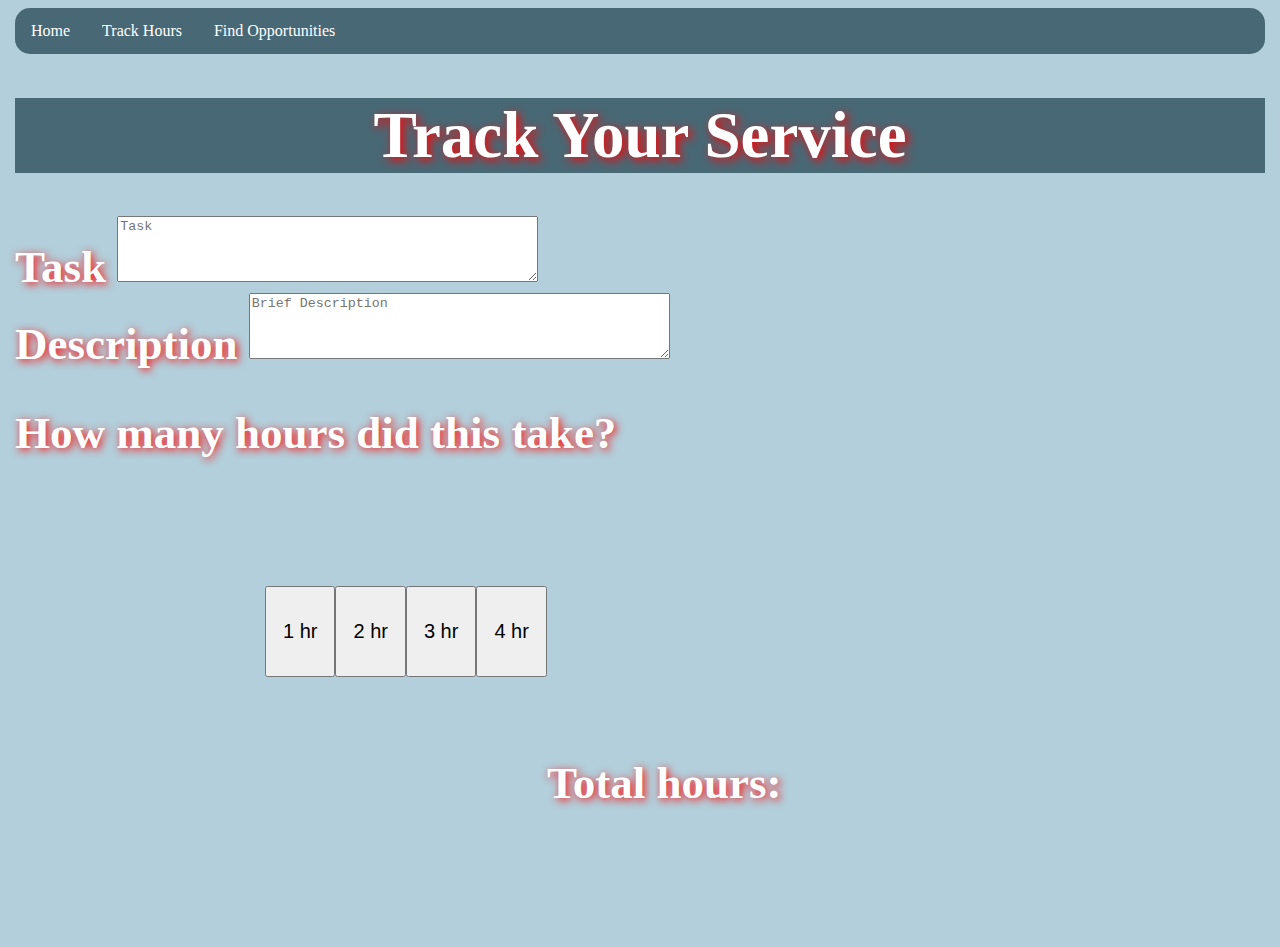
<file: track.html>
<!DOCTYPE html>
<html lang="en">
  <head>
    <div>
    <nav>
      <ul>
        <li><a href = "index.html" > Home </a></li>
        <li><a href = "track.html" > Track Hours </a></li>
       <li><a href = "find-opportunities.html" > Find Opportunities </a></li>
      </ul>
    </nav>
    </div>
    
    <title>Track your Service</title>
    <meta charset="utf-8">
    <meta http-equiv="X-UA-Compatible" content="IE=edge">
    <meta name="viewport" content="width=device-width, initial-scale=1">
    
    <!-- import the webpage's stylesheet -->
    <link rel="stylesheet" href="/style.css">
    
    <!-- import the webpage's javascript file -->
    <script src="/script.js" defer></script>
  </head>  
  
  <body>
  <h1><center>
    Track Your Service
  </center></h1>

  <h2 class="add">
    <div class="above">
      <label for="task"> Task </label>
        <textarea placeholder="Task" rows="4" cols="50" class="task" required></textarea>
    </div>
    <div class="below">
      <label for="description"> Description </label>
        <textarea placeholder="Brief Description" rows="4" cols="50" id="description" required></textarea>
    </div>
  </h2>
    
    <h2>How many hours did this take?</h2>
    
    <div class="question">
      
      <div class="answer-choice">
        <br>
        <button id="q1a1"> 1 hr</button>
      </div>
      
      <div class="answer-choice">
        <br>
        <button id="q1a2"> 2 hr </button>
      </div>
      
      <div class="answer-choice">
        <br>
        <button id="q1a3"> 3 hr</button>
      </div>
      
      <div class="answer-choice">
        <br>
        <button id="q1a4"> 4 hr</button>
      </div>
    
       <div class="result">
         <br>
         <br>
         <br>
         <br>
      <h2 id="result">Total hours: </h2>
    </div>
    
    </div>
    
  </body>
    </html>
</file>
<file: style.css>
body {
          background-color: #b2cfdb;
          font-family: "Lucida Console";
          margin-left: 15px;
          margin-right: 15px;
        }
        ul {
          list-style-type: none;
          margin: 0;
          padding: 0;
          overflow: hidden;
          background-color: #496875;
          border-radius: 15px;
        }

        li {
          float: left;
        }

        li a {
          display: block;
          color: white;
          text-align: center;
          padding: 14px 16px;
          text-decoration: none;
        }

        /* Change the link color to #111 (black) on hover */
        li a:hover {
          background-color: #F29078;
        }

        .active {
          background-color: #F29078;
        }


        h1 {
          color: #ffffff;
          font-size: 65px;
          text-shadow: 3px 3px 10px #FF0000;
          background-color: #496875;
        }
        h2 {
          color: #ffffff;
          font-size: 45px;
          text-shadow: 2px 2px 8px #FF0000;
        }
        h3 {
          color: #ffffff;
          font-size: 30px;
          text-align: left;
          margin-top: 100px;
        }
        .homeDes {
          float: left;
          margin-right: 15px;
        }
        .homeImg {
          float: right;
          width: 600px;
          height: 350px;
          border-radius: 15px;
          margin-bottom: 100px;
        }
        pageSep {
          margin-bottom: 25px;
          margin-left: auto;
          margin-right: auto;
        }
        .howTo {

        * {
          box-sizing: border-box;
          font-size: 20px;
    
        }
      }

        /* Create three equal columns that floats next to each other */
        .column {
          float: left;
          width: 30%;
          padding: 10px;
          height: 200px; /* Should be removed. Only for demonstration */
          background-color: #F29078;
          border: 1px solid blue; 
          border-radius: 45px;
          justify-content: center;
        }

        /* Clear floats after the columns */
        .row:after {
          content: "";
          display: table;
          clear: both;
        }

.question {
  margin-left: 250px;
  font-family: Palatino;
  display: flex;
  margin-top: 2em;
  margin-left: 250px;
  font-size: 40px;
}
  
.answer-choice  {
  height: 10em;
  color: white;
}

#q1a1 {
    font-size: 20px;
  padding: 32px 16px;
  display: inline-block;
}

#q1a2{
   font-size: 20px;
  padding: 32px 16px;
}

#q1a3{
   font-size: 20px;
  padding: 32px 16px;
}

#q1a4{
   font-size: 20px;
  padding: 32px 16px;
}

#result {
  margin-top: 30px;
}
</file>
